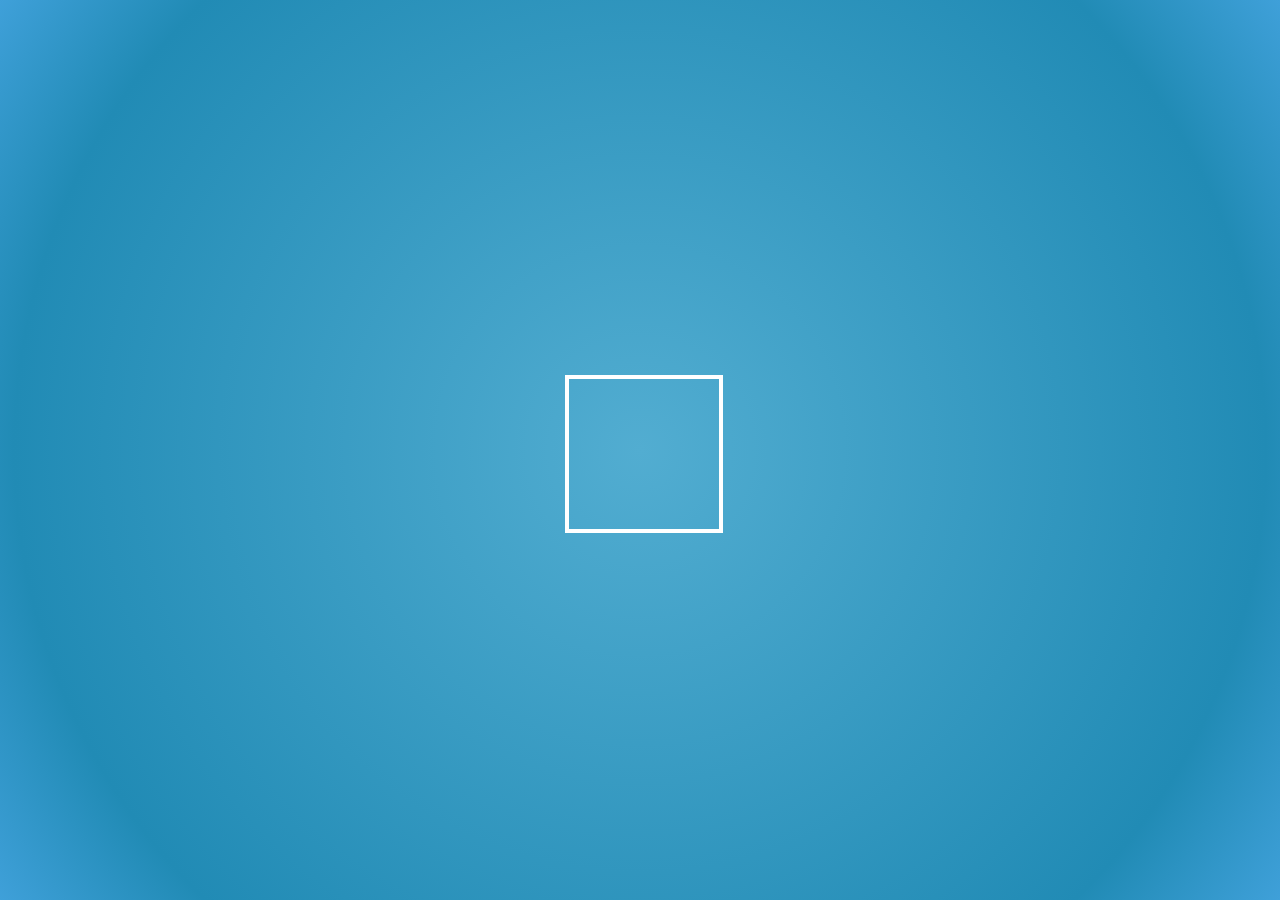
<file: index.htm>
<!DOCTYPE html>
<html lang="en">
<head>
    <meta charset="UTF-8">
    <meta name="viewport" content="width=device-width, initial-scale=1.0">
    <title>Welcome</title>
    <link rel="stylesheet" href="style.css">
</head>
<body>
    <div class="contain">
        <div class="main">
            <div class="lid"></div>
            <div class="top"></div>
            <div class="right"></div>
            <div class="left"></div>
            <div class="bottom"></div>
            <div class="front"></div>
        </div>
    </div>
    <script src="script.js"></script>
</body>
</html>
</file>
<file: style.css>
:root {
    --mess: 0;
}

body {
    background: radial-gradient(circle, rgba(82, 173, 209, 1) 0%, rgba(33, 139, 181, 1) 80%, rgba(63, 160, 217, 1) 100%);
    margin: 0;
    min-height: 100vh;
}

.contain {
    display: flex;
    justify-content: center;
    align-items: center;
    width: 100vw;
    height: 100vh;
    position: absolute;
}

.main {
    position: relative;
    width: 150px;
    height: 150px;
    margin: 0 auto;
    overflow: visible;
    transition: all cubic-bezier(0.4, 0.25, 0.14, 1.5);
    transition-duration: 1s;
    -moz-transform-style: preserve-3d;
    -webkit-transform-style: preserve-3d;
    transform-style: preserve-3d;
    transform-origin: center center 75px;
    animation: rotator 5s linear infinite;
}

@keyframes rotator {
    from {
        transform: rotateY(360deg) rotateZ(360deg) rotateX(360deg);
    }

    to {
        transform: rotateY(0deg) rotateZ(0deg) rotateX(0deg);
    }
}

.top,
.right,
.left,
.bottom,
.lid,
.front{
    position: absolute;
    width: 150px;
    height: 150px;
    z-index: 999;
    transition: all 1s ease;
    border: 4px solid #fff;
    
    filter: blur(calc(10px - (var(--mess)  ) * .133px));
}

.top {
    top: calc(-150px + var(--mess) * 2.5px);
    transform-origin: 50% 100%;
    transform: rotateX(-90deg);
}

.bottom {
    bottom: calc(-150px + var(--mess) * 2.5px);
    transform-origin: 100% 0%;
    transform: rotateX(90deg);
}

.left {
    left: calc(-150px + var(--mess) * 2.5px);
    transform-origin: 100% 0%;
    transform: rotateY(90deg);
}

.right {
    right: calc(-150px + var(--mess) * 2.5px);
    transform-origin: 0% 0%;
    transform: rotateY(-90deg);
}

.lid {
    transform-origin: 0% 0%;
    transform: translateZ(calc(150px - var(--mess) * 2.5px));
    border: 4px solid #fff;
}

.front {

    transform-origin: 0% 0%;
    transform: translateZ(calc(0px + var(--mess) * 2.5px));
    border: 4px solid #fff;
}
</file>
